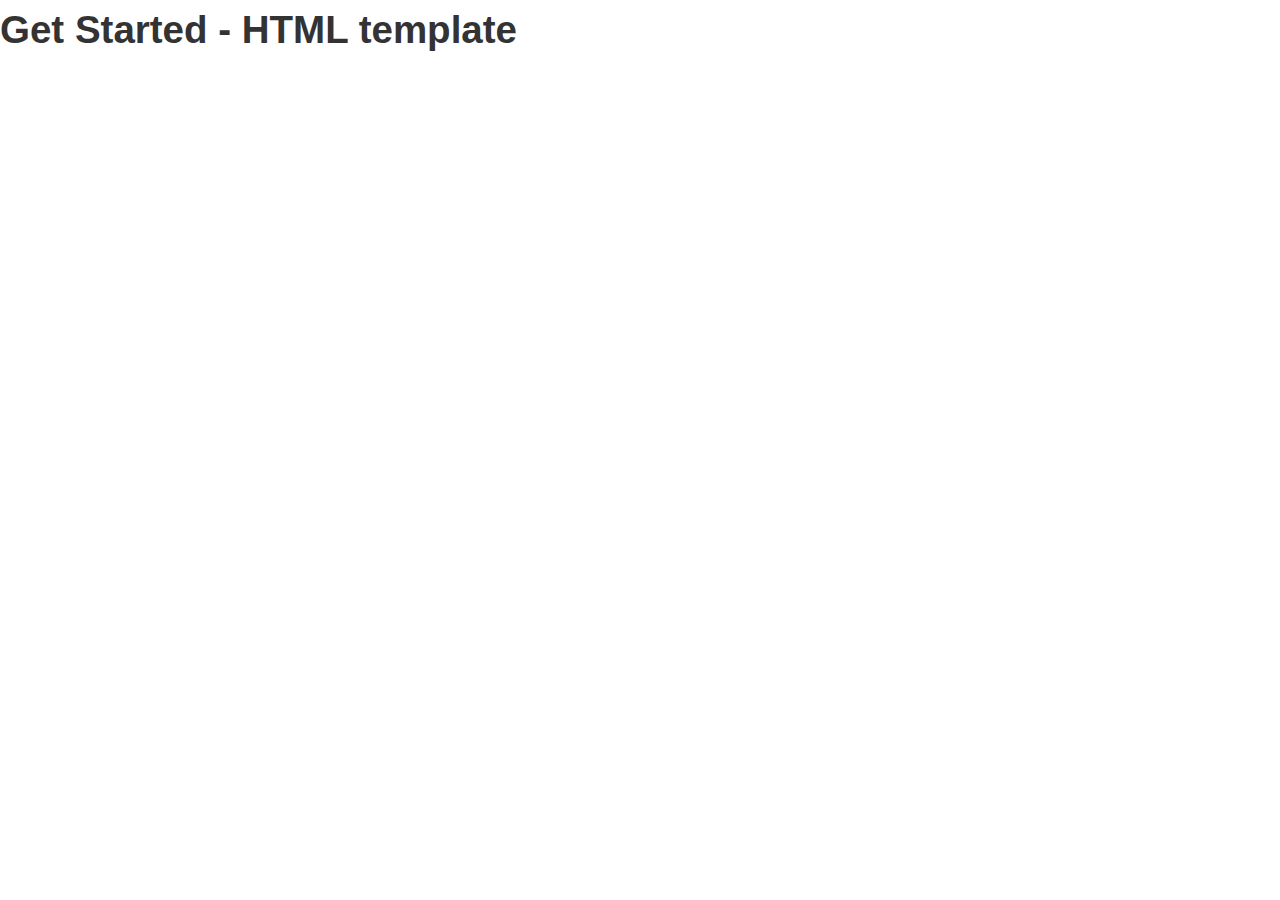
<file: template.html>
<!DOCTYPE html>
<html lang="en">
  <head>
    <meta charset="utf-8">
    <meta http-equiv="X-UA-Compatible" content="IE=edge">
    <meta name="viewport" content="width=device-width, initial-scale=1">
    <title>Get Started - HTML template</title>

    <!-- Bootstrap -->
    <link href="/css/bootstrap.min.css" rel="stylesheet">
    <!-- Font Awesome -->
    <link href="/css/font-awesome.min.css" rel="stylesheet">

    <!-- HTML5 shim and Respond.js for IE8 support of HTML5 elements and media queries -->
    <!-- WARNING: Respond.js doesn't work if you view the page via file:// -->
    <!--[if lt IE 9]>
      <script src="/scripts/html5shiv.min.js"></script>
      <script src="/scripts/respond.min.js"></script>
    <![endif]-->
  </head>
  <body>
    <h1>Get Started - HTML template</h1>

    <!-- jQuery -->
    <script src="/scripts/jquery.min.js"></script>
    <!-- jQuery UI -->
    <script src="/scripts/jquery-ui.min.js"></script>
    <!-- Bootstrap -->
    <script src="/scripts/bootstrap.min.js"></script>
    <!-- Underscore.js -->
    <script src="/scripts/underscore-min.js"></script>
    <!-- jQuery UI Bootstrap Dropdown -->
    <script src="/scripts/jquery-ui-dropdown.js"></script>
  </body>
</html>
</file>
